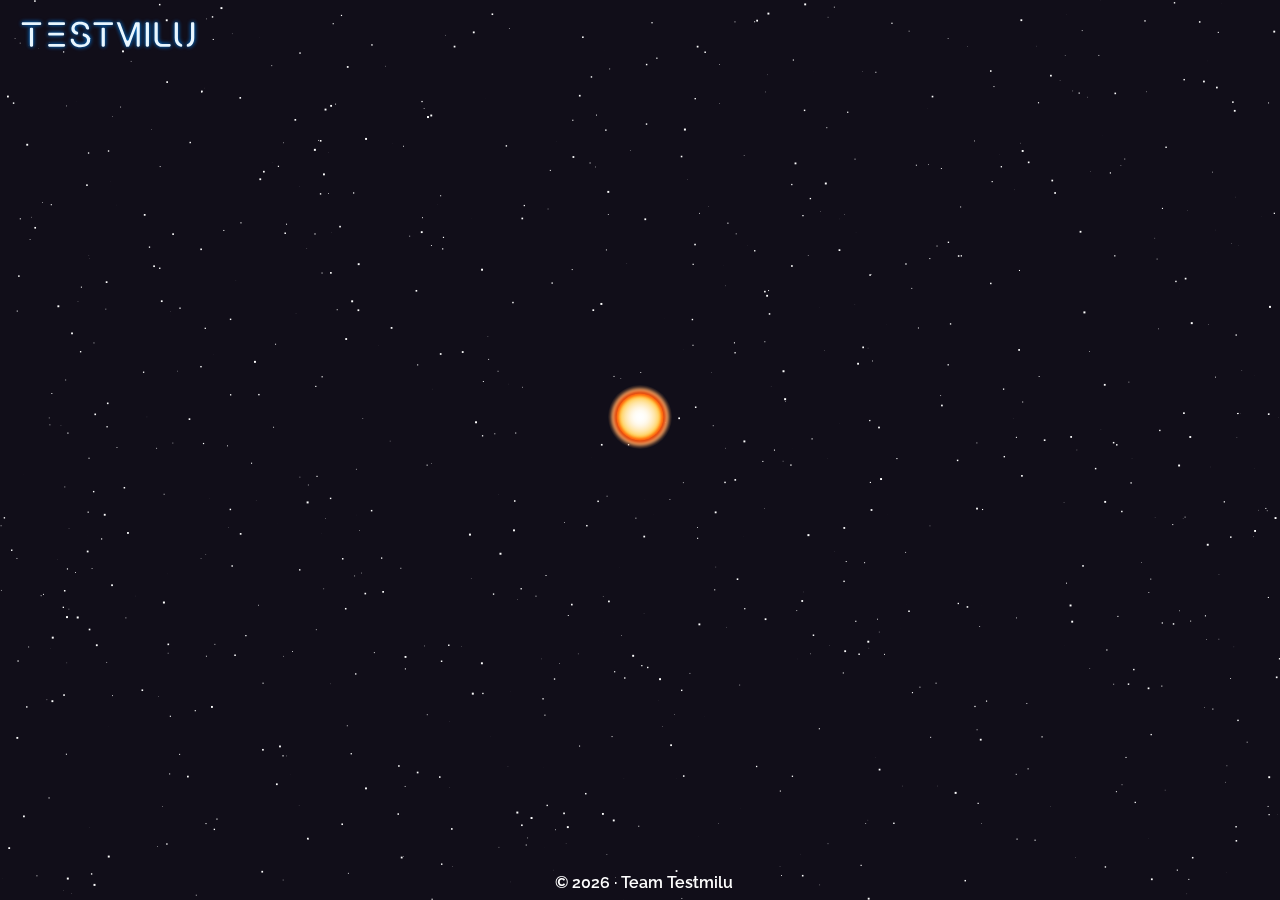
<file: index.html>
<!DOCTYPE html>
<html lang="nl">

<head>
	<meta charset="UTF-8">
	<meta name="viewport" content="width=device-width, initial-scale=1.0">
	<title>Team Testmilu · Visitekaartje · Versie A</title>
	<link rel="stylesheet" href="styles/style.css">
	<!-- <link rel="stylesheet" href="styles/landing-page.css"> -->
	<link rel="stylesheet" href="https://fonts.googleapis.com/css?family=Raleway">
	<link rel="stylesheet" href="https://cdnjs.cloudflare.com/ajax/libs/font-awesome/4.7.0/css/font-awesome.min.css">
	<link rel="icon" type="image/x-icon" href="assets/zon.svg">
</head>

<body>

	<!-- Dit is de dynamische achtergrond -->
	<canvas id="background"></canvas>

	<!-- Landing page -->
	<!-- <div id="landing-page">
		<h2 class="subtitle">Team</h2>
		<h1 class="title">TESTMILU</h1>
		<div id="swipe-up">
			<i class="fa fa-chevron-up"></i>
			<h6>SWIPE UP</h6>
		</div>
		<div id="scroll-down">
			<h6>SCROLL DOWN</h6>
			<i class="fa fa-chevron-down"></i>
		</div>
	</div> -->

	<div class="container root">

		<!-- Dit is de header met logo van ons team -->
		<header class="header">
			<img src="./assets/logo.svg" alt="Logo team testmilu" />
		</header>

		<main class="content">

			<!-- Dit is het sterrenstelsel -->
			<div id="ovals" class="ovals">

				<!-- Dit is de zon waar alle planeten om heen draaien -->
				<div class="oval oval-sun">
					<div class="carousel">
						<img id="zon" src="./assets/zon.svg" alt="zon" />
					</div>
				</div>

			</div>
		</main>

		<footer id="root-footer" class="footer"></footer>
	</div>

	<script src="https://cdnjs.cloudflare.com/ajax/libs/jquery/3.3.1/jquery.min.js"></script>
	<script src="scripts/script.js" type="text/javascript"></script>
	<script src="scripts/background.js" type="text/javascript"></script>
	<!-- <script src="scripts/landing-page.js" type="text/javascript"></script> -->
</body>

</html>
</file>
<file: styles/style.css>
* {
	box-sizing: border-box;
	margin: 0;
	padding: 0;
}

:root {
	--xs: 0;
	--sm: 576px;
	--md: 768px;
	--lg: 992px;
	--xl: 1200px;
	--xxl: 1400px;

	--spacing: .5rem;
}

html {
	font-size: 16px;
}

body {
	margin: 0;
	font-family: "Raleway", sans-serif;
}

html,
body {
	height: 100%;
}

.container {
	display: flex;
	flex-flow: column;
	gap: var(--spacing);
	height: 100%;
}
.container .header,
.container .footer {
	flex: 0 1 auto;
}
.container .content {
	flex: 1 1 auto;
}

header {
	z-index: 1;
	padding: .5rem .5rem 0 .5rem;
}

header img {
	width: 200px;
}

footer {
	padding: .5rem 0 .5rem .5rem;
	color: white;
	z-index: 1;
	text-align: center;
	font-weight: 600;
}

canvas#background {
	position: fixed;
	top: 0;
	left: 0;
	height: 100%;
	width: 100%;
	overflow: hidden;
	z-index: -1;
}

a {
	text-decoration: none;
}

/* Sterrenstelsel */

.carousel {
  width: 400px;
  height: 200px;
  margin: 20px auto;
  position: relative;
  border-radius: 50%;
  border: 0px solid #222;
  transform: skew(180deg);
}
.ovals {
  margin: 5em auto;
  width: 100%;
  height: 100%;
  display: flex;
  justify-content: center;
  align-items: center;
}
.oval-0 {
  position: absolute;
  top: 0;
}
.oval {
  position: absolute;
  top: 50%;
  transform: translateY(-50%);
  text-align: center;
  z-index: 10;
}

.oval-sun {
  z-index: 100;
}

.oval-0 .carousel {
  width: 75vw;
  height: 75vh;
}

.oval-1 .carousel {
  width: 30vw;
  height: 30vh;
  transform: skew(180deg);
}

.oval-2 .carousel {
  width: 20vw;
  height: 16vh;
  transform: skew(180deg);
}

.oval-sun .carousel {
  width: 4em;
  height: 4em;
  transform: skew(180deg);
}

.oval .carousel .carousel__item {
  transform: translate(-50%, -50%);
}

.carousel__item {
  position: absolute;
  top: 50%;
  left: 50%;
  transform: translate(-50%, -50%);
  animation: move-x 60s linear infinite, move-y 60s linear infinite;
  font-size: 1.4rem;
  transition: 0.8s ease-in-out;
}

/* Tijdsvertraging */

.carousel:nth-child {
  animation-delay: 0s;
}

.carousel:nth-child(1) {
  animation-delay: 2s;
}

.carousel:last-child {
  animation-delay: 0s;
}

.oval img {
  border-radius: 50%;
  transform: skew(-180deg);
  width: 4em;
  height: 4em;
  object-fit: cover;
  transition: 0.5s ease-in-out;
}

.oval img#zon {
	transform: none;
	background-color: none;
	box-shadow: none;
}

.oval img:hover {
	transform: scale(1.6);
}

.oval img:focus-visible {
  transform: scale(1.6);
  box-shadow: 0px 0px 1em dodgerblue;
}



@keyframes move-x {
  0% {
    left: 0;
    animation-timing-function: ease-in;
  }
  25% {
    left: 50%;
    animation-timing-function: ease-out;
  }
  50% {
    left: 100%;
    animation-timing-function: ease-in;
  }
  75% {
    left: 50%;
    animation-timing-function: ease-out;
  }
  100% {
    left: 0%;
    animation-timing-function: ease-in;
  }
}

@keyframes move-y {
  0% {
    top: 50%;
    animation-timing-function: ease-out;
  }
  25% {
    top: 0;
    animation-timing-function: ease-in;
  }
  50% {
    top: 50%;
    animation-timing-function: ease-out;
  }
  75% {
    top: 100%;
    animation-timing-function: ease-in;
  }
  100% {
    top: 50%;
    animation-timing-function: ease-out;
  }
}

@keyframes move-y {
	0% {
		top: 50%;
		animation-timing-function: ease-out;
	}

	25% {
		top: 0;
		animation-timing-function: ease-in;
	}

	50% {
		top: 50%;
		animation-timing-function: ease-out;
	}

	75% {
		top: 100%;
		animation-timing-function: ease-in;
	}

	100% {
		top: 50%;
		animation-timing-function: ease-out;
	}
}

.name:hover::after {
  white-space: pre;
  content: "";
  position: relative;
  top: 1em;
  left: 0em;
  z-index: 1;
  padding: 0.4em;
  background: #0a7408;
  color: #fff;
  border-radius: 4px;
}

#d-name {
	display: block;
	transition: 1s ease-in-out;
}

/* Instellingen om de voor- & achternaam weer te geven */
.carousel__item img:hover + .hide {
  display: block;
  color: rgba(240, 240, 240, 0.8);
  font-family: Verdana, Geneva, Tahoma, sans-serif;
  text-decoration: none;
  padding-top: 1.2em;
  transition: 1s ease-in-out;
  width: 33vw;
  border-radius: 0.2em;
  outline: none;
}

.carousel__item:focus img + .hide {
  display: block;
  color: rgba(240, 240, 240, 0.8);
  font-family: Verdana, Geneva, Tahoma, sans-serif;
  text-decoration: none;
  padding-top: 1.2em;
  transition: 1s ease-in-out;
  width: 33vw;
  border-radius: 0.2em;
  outline: none;
}

  .carousel {
    width: 4vw;
    height: 8vh;
    margin: 1em auto;
    position: relative;
    border-radius: 50%;
    border: 0px solid #222;
    transform: skew(180deg);
  }

  .ovals {
    margin: 5em auto;
    width: 682px;
    height: 528px;
    display: flex;
    justify-content: center;
    align-items: center;
    position: relative;
  }
  .oval-0 {
    position: absolute;
    top: 0;
  }
  .oval {
    position: absolute;
    top: 50%;
    transform: translateY(-50%);
    text-align: center;
  }

  .oval-0 .carousel {
    width: 75vw;
    height: 75vh;
  }

  .oval-1 .carousel {
    width: 50vw;
    height: 50vh;
    transform: skew(180deg);
  }

<<<<<<< HEAD
  .oval-2 .carousel {
    width: 20em;
    height: 12em;
    =======
  .oval-1 .carousel {
    width: 40em;
    height: 25em;
    transform: skew(180deg);
  }

  .oval-2 .carousel {
    width: 16em;
    height: 10em;
    >>>>>>> 8b4edac1ef8adabaf8867ff2a4b97b34f229bd8c
    transform: skew(180deg);
  }

  .oval-sun .carousel {
    width: 4em;
    height: 4em;
    transform: skew(180deg);
  }

  .oval .carousel .carousel__item {
    transform: translate(-50%, -50%);
  }

  .carousel__item {
    position: absolute;
    top: 50%;
    left: 50%;
    transform: translate(-50%, -50%);
    animation: move-x 60s linear infinite, move-y 60s linear infinite;
    font-size: 1.4rem;
  }

  .carousel:hover .carousel__item {
    animation-play-state: none;
  }

  .oval img {
    border-radius: 50%;
    transform: skew(-180deg);
    width: 4em;
    height: 4em;
    background-size: cover;
    object-fit: cover;
  }

/* Instellingen om de voor- & achternaam weer te geven */
.carousel__item img:hover + .hide {
  display: block;
  color: rgba(240, 240, 240, 0.8);
  font-family: Verdana, Geneva, Tahoma, sans-serif;
  text-decoration: none;
  padding-top: 1.2em;
  transition: 1s ease-in-out;
  width: 33vw;
  border-radius: 0.2em;
  outline: none;
}

.carousel__item:focus img + .hide {
  display: block;
  color: rgba(240, 240, 240, 0.8);
  font-family: Verdana, Geneva, Tahoma, sans-serif;
  text-decoration: none;
  padding-top: 1.2em;
  transition: 1s ease-in-out;
  width: 33vw;
  border-radius: 0.2em;
  outline: none;
}

  @keyframes move-x {
    0% {
      left: 0;
      animation-timing-function: ease-in;
    }
    25% {
      left: 50%;
      animation-timing-function: ease-out;
    }
    50% {
      left: 100%;
      animation-timing-function: ease-in;
    }
    75% {
      left: 50%;
      animation-timing-function: ease-out;
    }
    100% {
      left: 0%;
      animation-timing-function: ease-in;
    }
  }

  @keyframes move-y {
    0% {
      top: 50%;
      animation-timing-function: ease-out;
    }
    25% {
      top: 0;
      animation-timing-function: ease-in;
    }
    50% {
      top: 50%;
      animation-timing-function: ease-out;
    }
    75% {
      top: 100%;
      animation-timing-function: ease-in;
    }
    100% {
      top: 50%;
      animation-timing-function: ease-out;
    }
  }
}

/* Gloed achter de mugshots */

.bm-white {
  border-radius: 50%;
  box-shadow: 1px 1px 2em 0px rgba(234, 215, 232, 0.577);
}

/* Hover voor de titel van studenten */
.hide {
  display: none;
}

/* Focus voor gebruikers die met tab navigeren */
.carousel__item:focus {
  outline: none;
}

.carousel__item:focus img {
  box-shadow: 1px 1px 2em 0.1em dodgerblue;
  transform: scale(1.6);
}

.carousel__item:hover img {
  box-shadow: 1px 1px 2em 0.1em dodgerblue;
  transform: scale(1.6);
}

/* Instellingen om de voor- & achternaam weer te geven */
.carousel__item img:hover + .hide {
  display: block;
  color: rgba(240, 240, 240, 0.8);
  font-family: Verdana, Geneva, Tahoma, sans-serif;
  text-decoration: none;
  padding-top: 1.2em;
  transition: 1s ease-in-out;
  width: 33vw;
  border-radius: 0.2em;
  outline: none;
}

.carousel__item:focus img + .hide {
  display: block;
  color: rgba(240, 240, 240, 0.8);
  font-family: Verdana, Geneva, Tahoma, sans-serif;
  text-decoration: none;
  padding-top: 1.2em;
  transition: 1s ease-in-out;
  width: 33vw;
  border-radius: 0.2em;
  outline: none;
}

/*  */

@import './breakpoint-files/sm-screen.css';
@import './breakpoint-files/md-screen.css';
@import './breakpoint-files/lg-screen.css';
@import './breakpoint-files/xl-screen.css';
@import './breakpoint-files/xxl-screen.css';
</file>
<file: styles/landing-page.css>
#landing-page {
	position: fixed;
	left: 0;
	top: 0;
	right: 0;
	bottom: 0;
	z-index: 11;
	background: rgba(0, 0, 0, 0.8);
	opacity: 1;
	display: flex;
	flex-flow: column;
	justify-content : center;
	align-items: center;
	transition: all .3s ease;
	color: white;
}

#landing-page > h1 {
	text-align: center;
	margin-top: 0;
}
#landing-page > h2 {
	text-align: center;
	margin: 0;
}

#swipe-up,
#scroll-down {
	text-align: center;
}
#swipe-up > h6,
#scroll-down > h6 {
	margin: 0;
	font-weight: normal;
}

#scroll-down {
	display: none;
}

.title {
	font-weight: bold;
}
.subtitle {
	font-weight: normal;
}


/* Medium screen size */
@media (min-width: 768px) {
	#swipe-up {
		display: none;
	}
	#scroll-down {
		display: block;
	}
}
</file>
